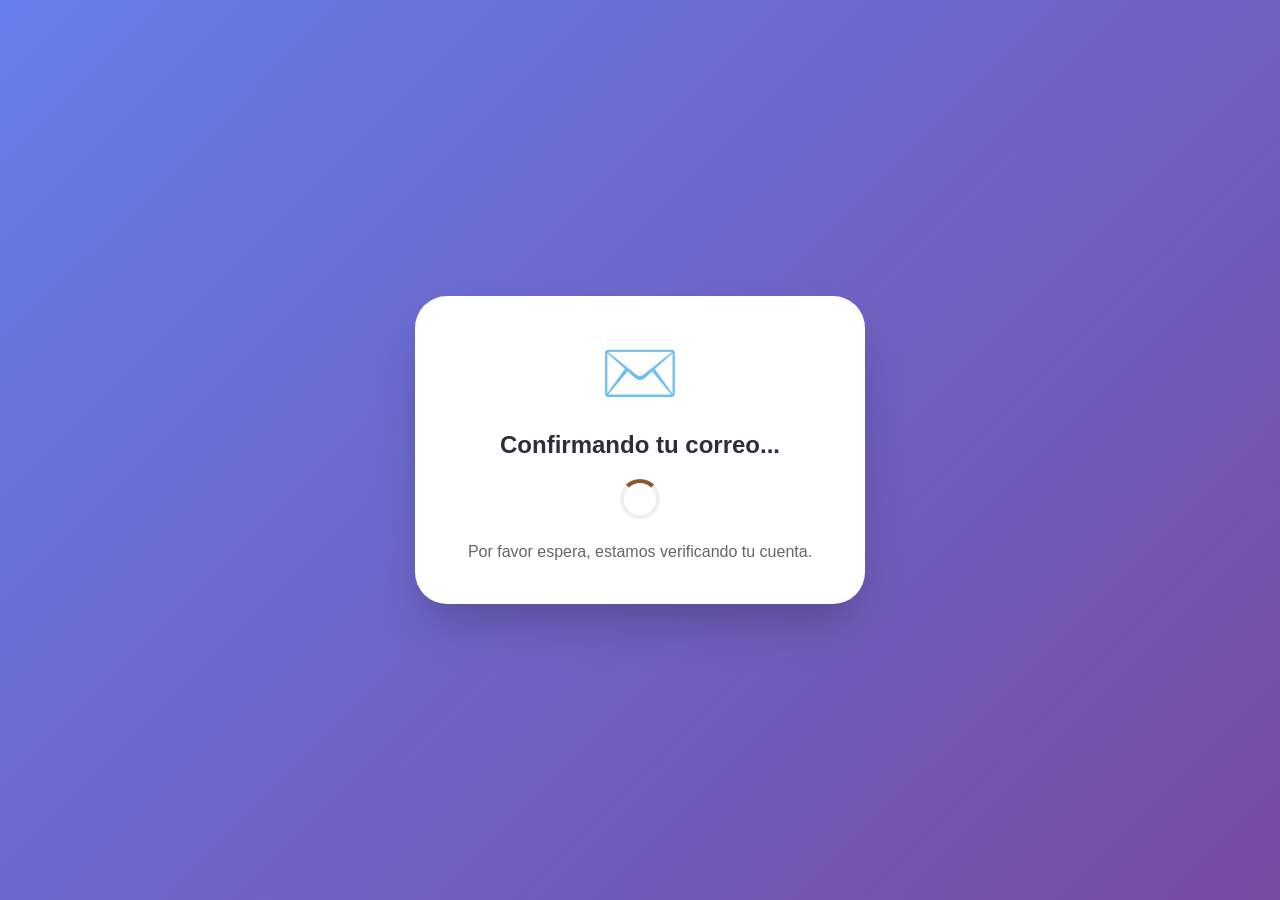
<file: confirmar-email.html>
<!DOCTYPE html>
<html lang="es">
<head>
    <meta charset="UTF-8">
    <meta name="viewport" content="width=device-width, initial-scale=1.0">
    <title>Confirmar Email - Restaurante Gourmet</title>
    <link rel="icon" type="image/png" href="img/logo.png">
    <style>
        * {
            margin: 0;
            padding: 0;
            box-sizing: border-box;
        }
        
        body {
            font-family: 'Segoe UI', Tahoma, Geneva, Verdana, sans-serif;
            background: linear-gradient(135deg, #667eea 0%, #764ba2 100%);
            min-height: 100vh;
            display: flex;
            justify-content: center;
            align-items: center;
            padding: 20px;
        }
        
        .card {
            background: white;
            border-radius: 32px;
            padding: 40px;
            max-width: 450px;
            width: 100%;
            text-align: center;
            box-shadow: 0 25px 50px -12px rgba(0, 0, 0, 0.25);
            animation: fadeIn 0.5s ease;
        }
        
        @keyframes fadeIn {
            from { opacity: 0; transform: translateY(20px); }
            to { opacity: 1; transform: translateY(0); }
        }
        
        .icon {
            font-size: 4rem;
            margin-bottom: 20px;
        }
        
        h1 {
            color: #2d2d3f;
            margin-bottom: 15px;
            font-size: 1.5rem;
        }
        
        p {
            color: #666;
            line-height: 1.6;
        }
        
        .spinner {
            width: 40px;
            height: 40px;
            border: 4px solid #f0f0f0;
            border-top-color: #8B5A2B;
            border-radius: 50%;
            animation: spin 0.8s linear infinite;
            margin: 20px auto;
        }
        
        @keyframes spin {
            to { transform: rotate(360deg); }
        }
        
        .success { color: #10b981; }
        .error { color: #ef4444; }
        .warning { color: #f59e0b; }
        
        .btn {
            display: inline-block;
            margin-top: 20px;
            padding: 12px 24px;
            background: linear-gradient(135deg, #8B5A2B, #6B3E1A);
            color: white;
            text-decoration: none;
            border-radius: 12px;
            font-weight: 600;
            transition: transform 0.3s;
        }
        
        .btn:hover {
            transform: translateY(-2px);
        }
    </style>
</head>
<body>
    <div class="card">
        <div class="icon" id="icon">✉️</div>
        <h1 id="title">Confirmando tu correo...</h1>
        <div id="spinner" class="spinner"></div>
        <p id="message">Por favor espera, estamos verificando tu cuenta.</p>
    </div>

    <script>
        const SUPABASE_URL = 'https://fijdyrbfvwtvmbpedyhjl.supabase.co';
        const SUPABASE_KEY = 'sb_publishable_ifeKGvdbxBexiO3Jd9QTDA_5u7-vCMt';
        const supabase = supabaseClient.createClient(SUPABASE_URL, SUPABASE_KEY);
        
        async function confirmar() {
            const params = new URLSearchParams(window.location.hash.substring(1));
            const accessToken = params.get('access_token');
            const refreshToken = params.get('refresh_token');
            
            const titleEl = document.getElementById('title');
            const messageEl = document.getElementById('message');
            const iconEl = document.getElementById('icon');
            const spinnerEl = document.getElementById('spinner');
            
            if (accessToken) {
                try {
                    const { error } = await supabase.auth.setSession({
                        access_token: accessToken,
                        refresh_token: refreshToken
                    });
                    
                    if (error) throw error;
                    
                    spinnerEl.style.display = 'none';
                    iconEl.innerHTML = '✅';
                    iconEl.className = 'icon success';
                    titleEl.textContent = '¡Email confirmado!';
                    messageEl.innerHTML = 'Tu cuenta ha sido verificada exitosamente.<br>Redirigiendo al inicio de sesión...';
                    
                    setTimeout(() => {
                        window.location.href = 'login.html';
                    }, 2000);
                    
                } catch (error) {
                    spinnerEl.style.display = 'none';
                    iconEl.innerHTML = '❌';
                    iconEl.className = 'icon error';
                    titleEl.textContent = 'Error al confirmar';
                    messageEl.textContent = error.message || 'Ocurrió un error inesperado.';
                }
            } else {
                spinnerEl.style.display = 'none';
                iconEl.innerHTML = '⚠️';
                iconEl.className = 'icon warning';
                titleEl.textContent = 'Enlace inválido';
                messageEl.innerHTML = 'El enlace de confirmación no es válido o ha expirado.<br><br><a href="login.html" class="btn">Ir al inicio de sesión</a>';
            }
        }
        
        confirmar();
    </script>
</body>
</html>
</file>
